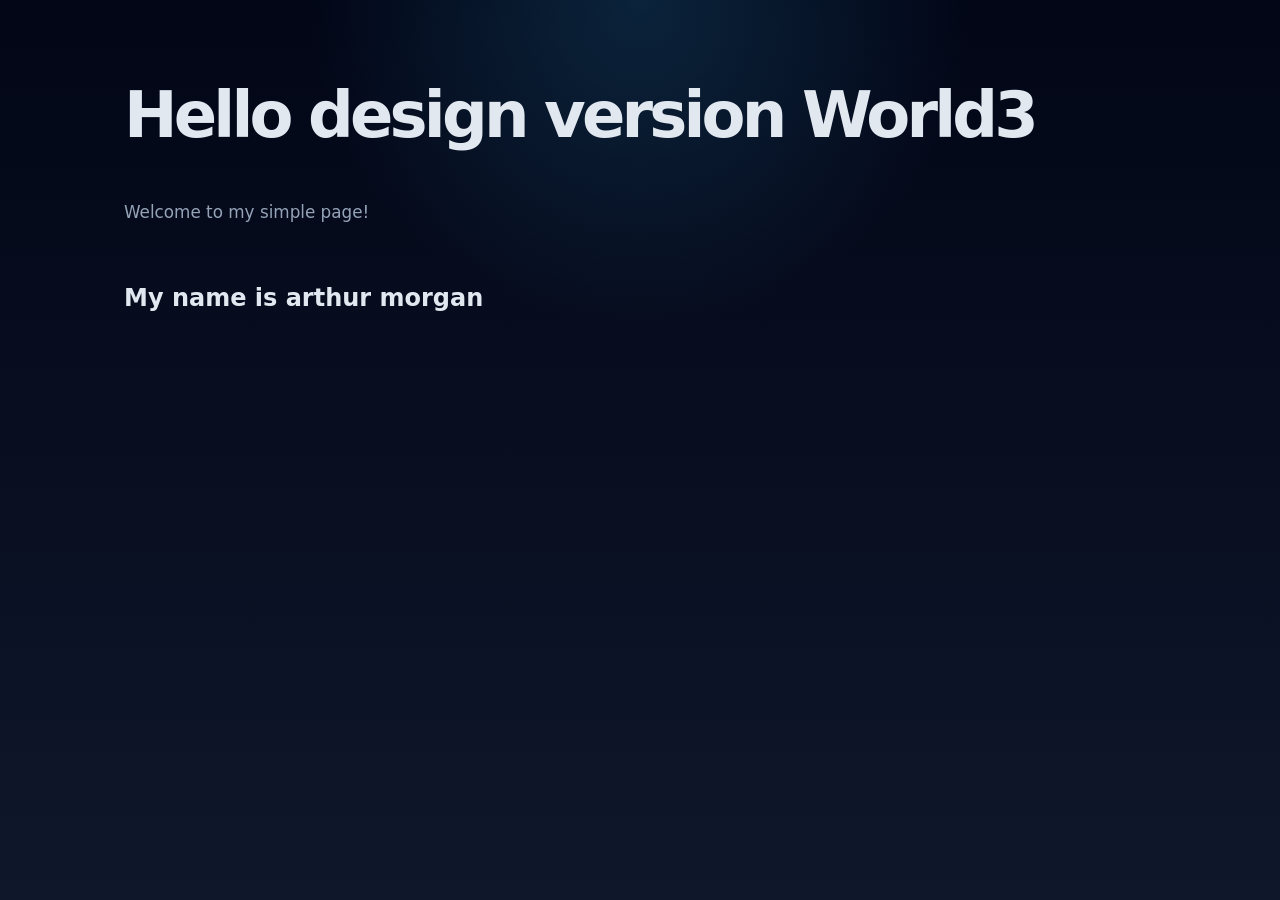
<file: index.html>
<html>
<head>
    <title>Hello World</title>
    <link rel="stylesheet" href="style.css">
</head>
<body>
   <div class="main-layout">
        <header>
            <h1>Hello design version World3</h1>
            <p class="lead">Welcome to my simple page!</p>
            <h2>My name is arthur morgan</h2>
        </header>
    </div>
</body>
</html>
</file>
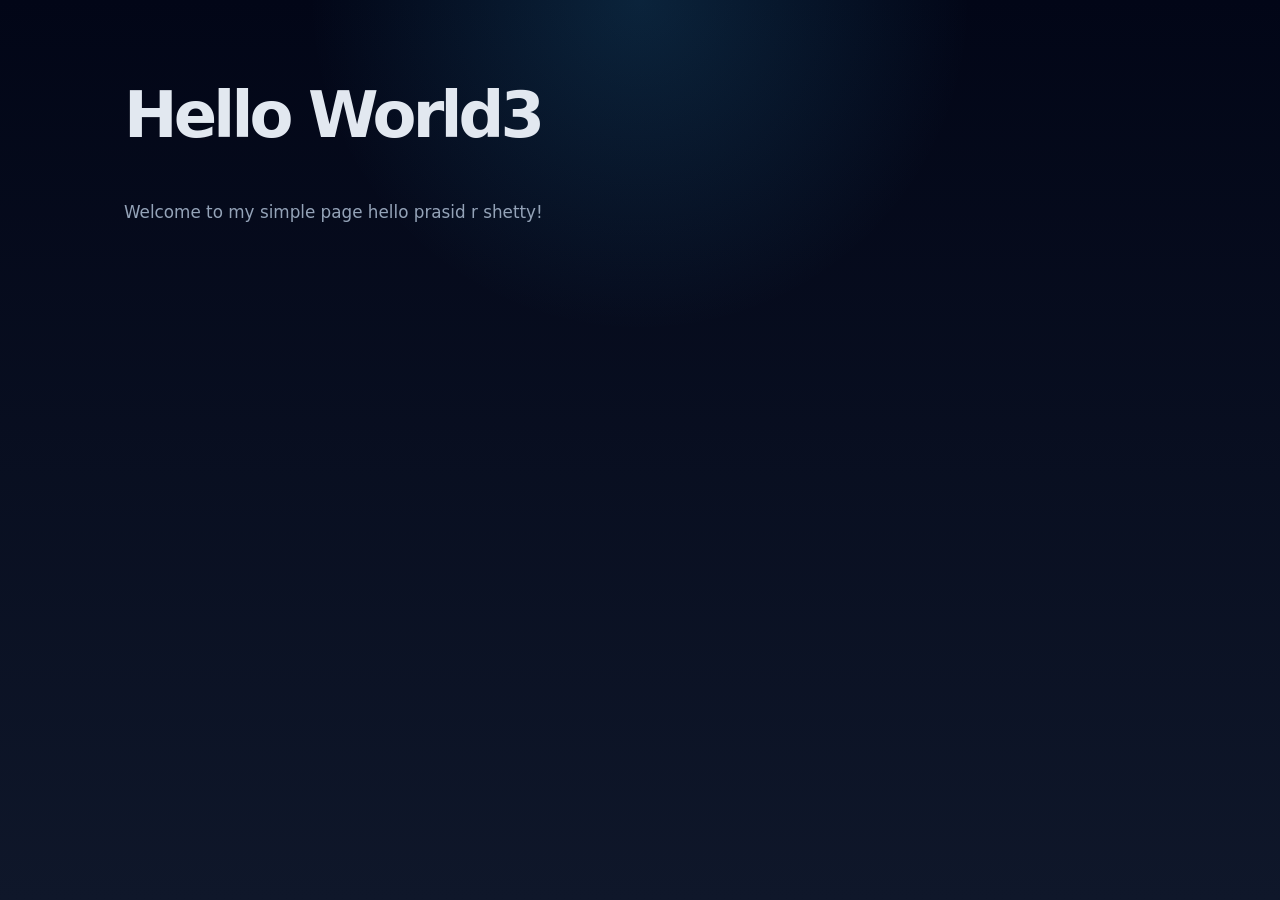
<file: hello1.html>
<html>
<head>
    <title>Hello World</title>
    <link rel="stylesheet" href="style.css">
</head>
<body>
   <div class="main-layout">
        <header>
            <h1>Hello World3</h1>
            <p class="lead">Welcome to my simple page hello prasid r shetty!</p>
        </header>
    </div>
</body>
</html>
</file>
<file: style.css>
/* Simple page design */
:root {
  --bg: #0f172a;
  --surface: #1e293b;
  --accent: #38bdf8;
  --text: #e2e8f0;
  --muted: #94a3b8;
}

* {
  box-sizing: border-box;
}

body {
  margin: 0;
  min-height: 100vh;
  background: radial-gradient(circle at top, rgba(56,189,248,.16), transparent 30%),
              linear-gradient(180deg, #020617 0%, #0f172a 100%);
  color: var(--text);
  font-family: Inter, system-ui, -apple-system, BlinkMacSystemFont, "Segoe UI", sans-serif;
  line-height: 1.6;
}

.main-layout {
  max-width: 1080px;
  margin: 0 auto;
  padding: 4rem 1.5rem;
}

header {
  display: flex;
  flex-direction: column;
  gap: 1rem;
  align-items: flex-start;
}

h1 {
  font-size: clamp(2.5rem, 5vw, 4rem);
  margin: 0;
  letter-spacing: -0.06em;
}

p.lead {
  max-width: 680px;
  color: var(--muted);
  font-size: 1.05rem;
}

.btn-primary {
  display: inline-flex;
  align-items: center;
  justify-content: center;
  padding: 0.95rem 1.75rem;
  border: none;
  border-radius: 999px;
  background: linear-gradient(135deg, #38bdf8, #0ea5e9);
  color: #ffffff;
  font-weight: 600;
  text-decoration: none;
  transition: transform .2s ease, box-shadow .2s ease, background .2s ease;
}

.btn-primary:hover {
  transform: translateY(-1px);
  box-shadow: 0 18px 35px rgba(56,189,248,0.18);
}

.cards {
  display: grid;
  grid-template-columns: repeat(auto-fit, minmax(220px, 1fr));
  gap: 1.5rem;
  margin-top: 3rem;
}

.card {
  background: rgba(15,23,42,.85);
  border: 1px solid rgba(148,163,184,0.18);
  border-radius: 1.25rem;
  padding: 1.8rem;
  backdrop-filter: blur(14px);
}

.card h2 {
  margin-top: 0;
  margin-bottom: 0.75rem;
  font-size: 1.25rem;
}

.card p {
  margin: 0;
  color: var(--muted);
}

.footer {
  margin-top: 4rem;
  padding-top: 2rem;
  border-top: 1px solid rgba(148,163,184,0.12);
  color: var(--muted);
  font-size: 0.95rem;
}

@media (max-width: 640px) {
  .main-layout {
    padding: 3rem 1rem;
  }

  .cards {
    gap: 1rem;
  }
}
</file>
